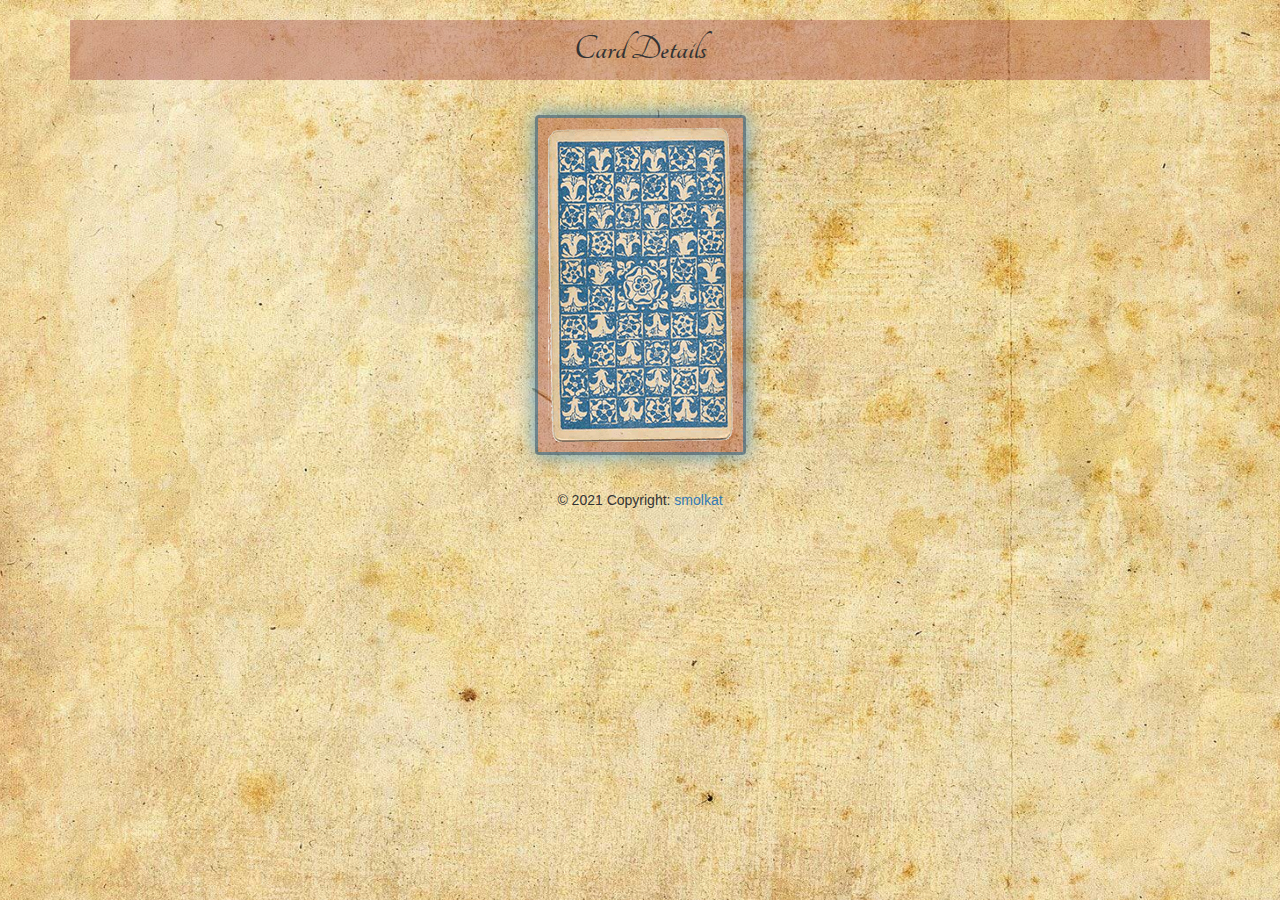
<file: card-details.html>
<html lang="en">

<head>
    <meta charset="UTF-8">
    <meta name="viewport" content="width=device-width, initial-scale=1.0">
    <title>Tarot Cards - Card Details</title>
    <link rel="icon" type="image/x-icon" href="images/favicon.jpg">
    <script src="https://code.jquery.com/jquery-3.6.0.min.js" integrity="sha256-/xUj+3OJU5yExlq6GSYGSHk7tPXikynS7ogEvDej/m4=" crossorigin="anonymous"></script>
    <!-- Latest compiled and minified CSS -->
    <link rel="stylesheet" href="https://maxcdn.bootstrapcdn.com/bootstrap/3.3.7/css/bootstrap.min.css" integrity="sha384-BVYiiSIFeK1dGmJRAkycuHAHRg32OmUcww7on3RYdg4Va+PmSTsz/K68vbdEjh4u" crossorigin="anonymous">
    <!-- Latest compiled and minified JavaScript -->
    <script src="https://maxcdn.bootstrapcdn.com/bootstrap/3.3.7/js/bootstrap.min.js" integrity="sha384-Tc5IQib027qvyjSMfHjOMaLkfuWVxZxUPnCJA7l2mCWNIpG9mGCD8wGNIcPD7Txa" crossorigin="anonymous"></script>
    <link rel="preconnect" href="https://fonts.googleapis.com">
    <link rel="preconnect" href="https://fonts.gstatic.com" crossorigin>
    <link href="https://fonts.googleapis.com/css2?family=Cookie&family=Tangerine:wght@400;700&display=swap" rel="stylesheet">
    <!-- font-family: 'Cookie', cursive;
    font-family: 'Tangerine', cursive; -->
    <script type="text/javascript" src="data.js"></script>
    <script type="text/javascript" src="script.js" defer></script>
    <link rel="stylesheet" href="style.css">
</head>

<body>
    <div class="container">
        <h1 id="card-info">Card Details</h1>
        <div class="row">
            <div class="col-md-3">

            </div>
            <div class="col-md-6">
                <div style="text-align: center;">
                    <img onload="set_card_height()" class='card' id="card-info" src="Cards/back.png">
                </div>
            </div>
            <div class="col-md-3">

            </div>
        </div>
    </div>
    <footer class="page-footer font-small blue pt-4">
        <div class="footer-copyright text-center py-3">© 2021 Copyright:
            <a href="https://github.com/smolkat/"> smolkat</a>
        </div>
    </footer>
</body>

</html>
</file>
<file: style.css>
body {
    background-image: url('images/bg2.jpg');
    /* font-family: 'Tangerine', cursive; */
    background-size: cover;
    background-repeat: no-repeat;
    background-position: center;
    background-attachment: fixed;
}

.speaker-icon:hover {
    color: cornflowerblue;
}

.speaker-disabled {
    visibility: hidden;
}

@media only screen and (max-width: 600px) {
    .speaker-icon {
        font-size: 5rem;
    }
}

#intro {
    text-align: center;
    color: rgb(110, 66, 38);
    font-size: 2rem;
    background-color: rgba(219, 174, 115, 0.438);
    margin-bottom: 35px;
    margin-top: 10px;
    /* font-family: 'Cookie', cursive; */
    font-family: 'Patrick Hand', cursive;
    /* font-family: 'Satisfy', cursive; */
    /* font-family: 'Tangerine', cursive; */
    /* border-radius: 0px 0px 20px 20px; */
}

.intro {
    text-align: center;
    color: rgb(110, 66, 38);
    font-size: 2rem;
    background-color: rgba(219, 174, 115, 0.438);
    margin-bottom: 15px;
    margin-top: 10px;
    /* font-family: 'Cookie', cursive; */
    font-family: 'Patrick Hand', cursive;
    /* font-family: 'Satisfy', cursive; */
    /* font-family: 'Tangerine', cursive; */
    /* border-radius: 0px 0px 20px 20px; */
}

#draw-card {
    font-family: 'Patrick Hand', cursive;
}

.card-stats {
    font-family: 'Patrick Hand', cursive;
    color: rgb(110, 66, 38);
}

.card-stats span{
    font-size: large;
    /* font-weight: bold; */
}

/* @media only screen and (max-width: 600px) {
    .card-stats {
        visibility: hidden;
    }
} */

#three-card-spread {
    font-family: 'Tangerine', cursive;
    /* font-family: 'Cookie', cursive; */
    text-align: center;
    /* margin-bottom: 0px; */
    padding: 10px;
    background-color: rgba(187, 142, 78, 0.548);
    color: rgb(32, 29, 24);
    ;
    font-weight: bold;
    /* border-radius: 0px 0px 40px 40px; */
    margin-top: 0px;
    /* position: fixed; */
    /* top: 0; */
    /* width: 100%; */
    /* z-index: 1; */
}

.card {
    border: 3px solid #1b6c918a;
    border-radius: 4px;
    padding: 4px;
    /* margin-right: 15px; */
    /* margin-left: 15px; */
    box-shadow: 0px 0px 20px #5d9fbe
}

@media only screen and (max-width: 600px) {
    #three-card-spread {
        font-family: 'Tangerine', cursive;
        /* font-family: 'Cookie', cursive; */
        text-align: center;
        margin-bottom: 0px;
        padding: 10px;
        background-color: rgba(187, 142, 78, 0.548);
        border-radius: 0px;
        color: rgb(32, 29, 24);
        font-weight: bold;
        /* font-size: 4rem; */
        /* border-radius: 0px 0px 40px 40px; */
        margin-top: 0;
    }
    .card {
        border: 3px solid #1b6c918a;
        border-radius: 4px;
        padding: 4px;
        /* margin-right: 15px; */
        /* margin-left: 15px; */
        width: 100px;
        box-shadow: 0px 0px 20px #5d9fbe
    }
}

.card:hover {
    transform: translateY(-3px);
    transform: rotate(0deg);
    transition: 0.3s ease-in;
}

.card-rotated {
    transform: rotate(180deg);
}

#card-info {
    font-family: 'Tangerine', cursive;
    /* font-family: 'Cookie', cursive; */
    text-align: center;
    margin-bottom: 35px;
    padding: 10px;
    background-color: rgba(163, 71, 71, 0.404);
    font-weight: bold;
}

.card-details-sections {
    /* font-family: 'Tangerine', cursive; */
    background-color: rgba(255, 248, 220, 0.616);
    padding: 5px;
    border-radius: 5px;
    font-size: medium;
}

.card-details-name {
    font-family: 'Tangerine', cursive;
    background-color: rgba(252, 199, 130, 0.664);
    color: rgb(100, 44, 4);
    padding: 5px;
    border-radius: 5px;
}

.card-details-description {
    /* text-align: justify; */
}

.card-details-short-desc {
    color: saddlebrown;
    background-color: rgba(243, 215, 178, 0.664);
}

#button-console {
    margin-top: 35px;
    margin-bottom: 15px;
    text-align: center;
}

span {
    font-size: medium;
}

.card-details {
    margin-top: 10px;
    /* align-items: center; */
    text-align: center;
}

.card-info {
    text-align: center;
    font-weight: bold;
}


/* tooltips */

.tooltip {
    position: relative;
    display: inline-block;
    border-bottom: 1px dotted black;
    /* If you want dots under the hoverable text */
}


/* Tooltip text */

.tooltip .tooltiptext {
    visibility: hidden;
    width: 120px;
    background-color: black;
    color: #fff;
    text-align: center;
    padding: 5px 0;
    border-radius: 6px;
    /* Position the tooltip text - see examples below! */
    position: absolute;
    z-index: 1;
}


/* Show the tooltip text when you mouse over the tooltip container */

.tooltip:hover .tooltiptext {
    visibility: visible;
}
</file>
